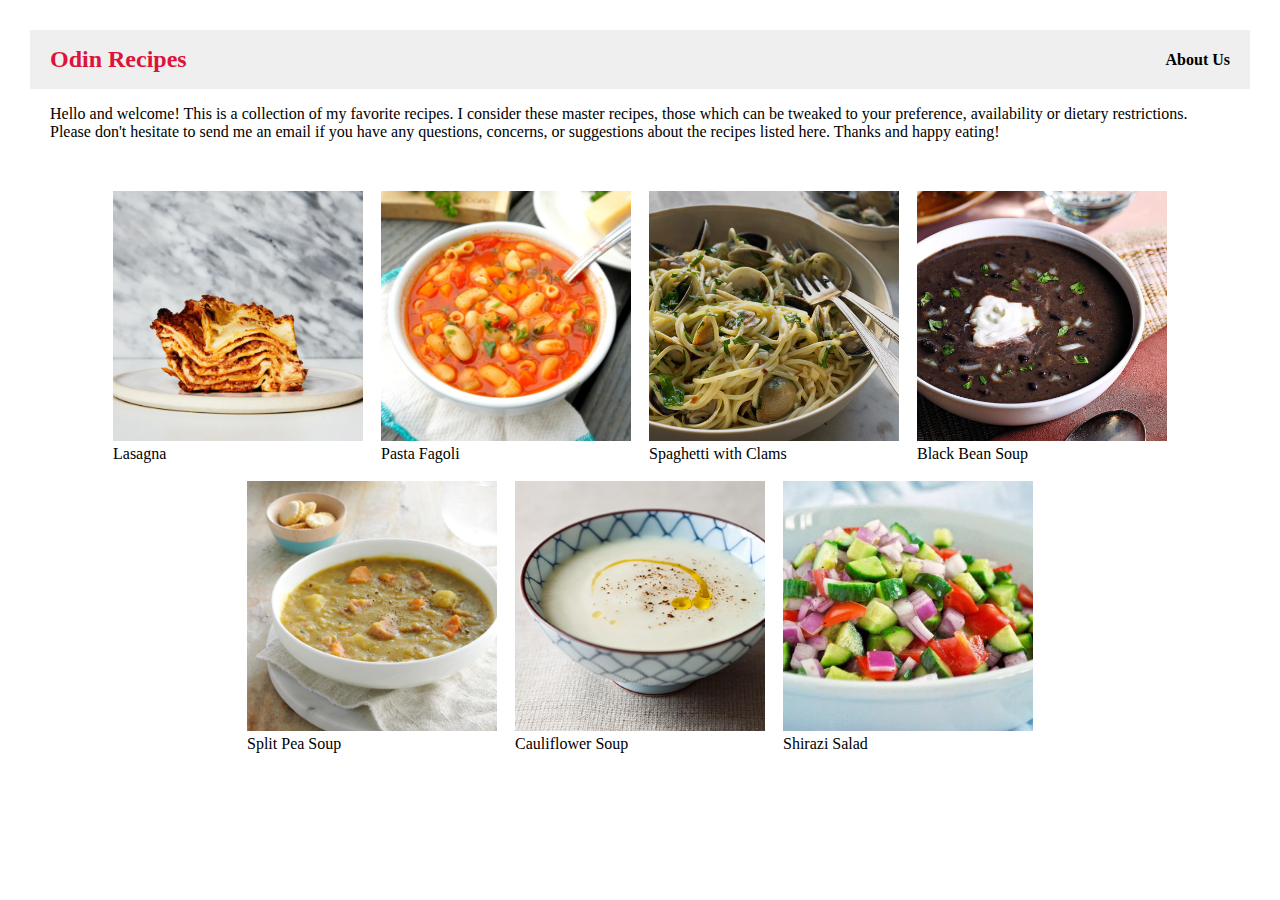
<file: index.html>
<!DOCTYPE html>
<html lang="en">
<head>
    <meta charset="UTF-8">
    <meta http-equiv="X-UA-Compatible" content="IE=edge">
    <meta name="viewport" content="width=device-width, initial-scale=1.0">
    <link rel="stylesheet" href="style.css">
    <title>Odin Recipes</title>
</head>
<body>
    <div class="title-bar">
        <a href="index.html"><h1>Odin Recipes</h1></a>
        <a href="about-us.html"><h2>About Us</h2></a>
    </div>
    <div class="body">
        <p>Hello and welcome! This is a collection of my favorite recipes. I consider these master recipes, those which can be tweaked to your preference, availability or dietary restrictions. Please don't hesitate to send me an <a href="mailto:shanedbutler@gmail.com">email</a> if you have any questions, concerns, or suggestions about the recipes listed here. Thanks and happy eating!</p>
        <br>
        <ul>
            <div class="cards">
                <li><a href="recipes/lasagna.html"><img src="assets/lasagna-square.webp"><br>Lasagna</a></li>
                <li><a href="recipes/pastafagoli.html"><img src="assets/pasta-fagioli-square.jpeg"><br>Pasta Fagoli</a></li>
                <li><a href="recipes/clampasta.html"><img src="assets/spaghetti-clams.png"><br>Spaghetti with Clams</a></li>
                <li><a href="recipes/black-bean-soup.html"><img src="assets/black-bean-soup.jpeg"><br>Black Bean Soup</a></li>
                <li><a href="recipes/split-pea-soup.html"><img src="assets/split-pea-soup.jpeg"><br>Split Pea Soup</a></li>
                <li><a href="recipes/cauliflower-soup.html"><img src="assets/cauliflower-soup.jpeg"><br>Cauliflower Soup</a></li>
                <li><a href="recipes/shirazi-salad.html"><img src="assets/salad-shirazi.webp"><br>Shirazi Salad</a></li>
            </div>
        </ul>
    </div>
</body>
</html>
</file>
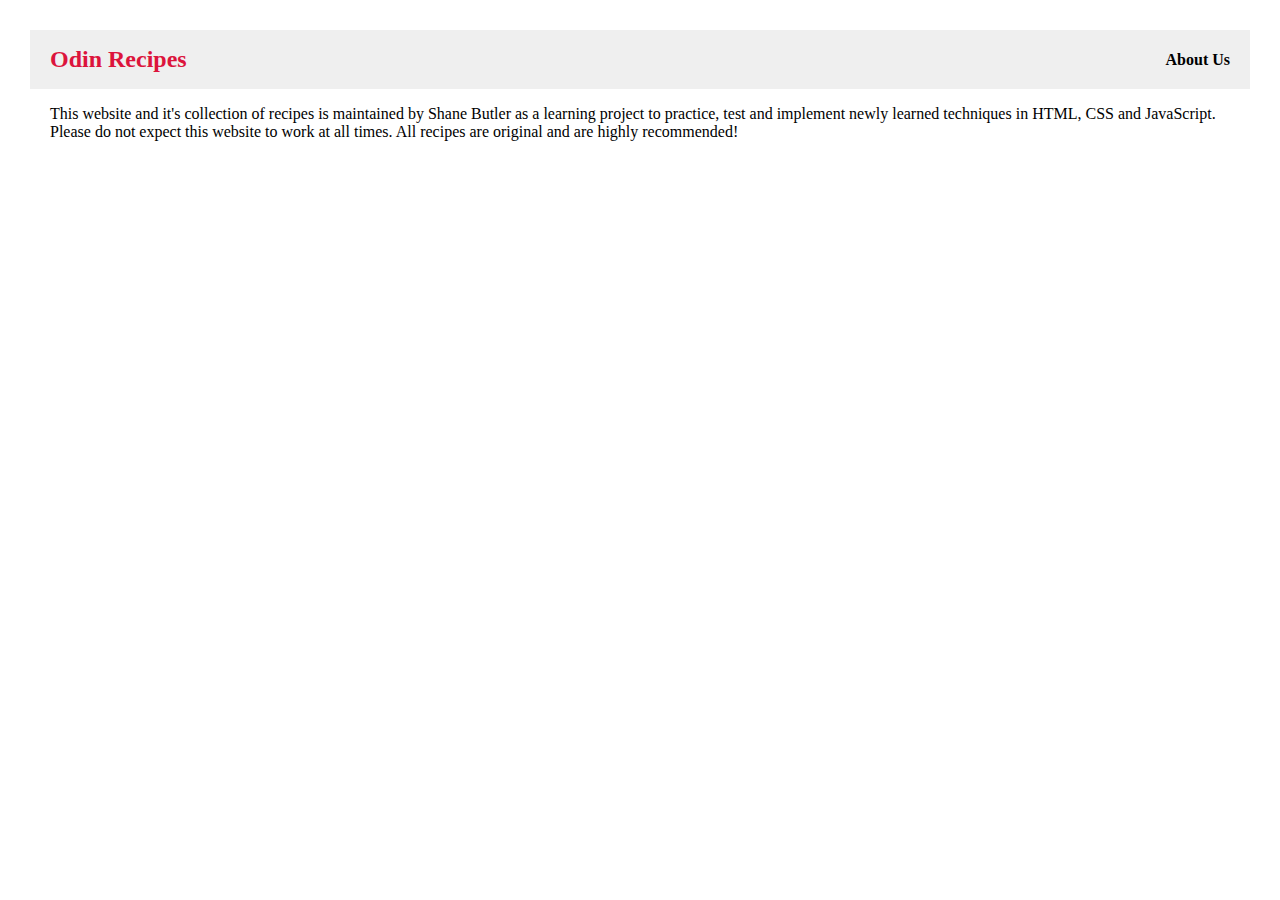
<file: about-us.html>
<!DOCTYPE html>
<html lang="en">
<head>
    <meta charset="UTF-8">
    <meta http-equiv="X-UA-Compatible" content="IE=edge">
    <meta name="viewport" content="width=device-width, initial-scale=1.0">
    <link rel="stylesheet" href="style.css">
    <title>Odin Recipes</title>
</head>
<body>
    <div class="title-bar">
        <a href="index.html"><h1>Odin Recipes</h1></a>
        <a href="about-us.html"><h2>About Us</h2></a>
    </div>
    <div class="body">
        <p>This website and it's collection of recipes is maintained by Shane Butler as a learning project to practice, test and implement newly learned techniques in HTML, CSS and JavaScript. Please do not expect this website to work at all times. All recipes are original and are highly recommended!</p>
        <br>
        <!-- <ul>
            <div class="cards">
                <li><a href="recipes/lasagna.html"><img src="assets/lasagna-square.webp"><br>Lasagna</a></li>
                <li><a href="recipes/pastafagoli.html"><img src="assets/pasta-fagioli-square.jpeg"><br>Pasta Fagoli</a></li>
                <li><a href="recipes/clampasta.html"><img src="assets/spaghetti-clams.png"><br>Spaghetti with Clams</a></li>
                <li><a href="recipes/black-bean-soup.html"><img src="assets/black-bean-soup.jpeg"><br>Black Bean Soup</a></li>
                <li><a href="recipes/split-pea-soup.html"><img src="assets/split-pea-soup.jpeg"><br>Split Pea Soup</a></li>
                <li><a href="recipes/cauliflower-soup.html"><img src="assets/cauliflower-soup.jpeg"><br>Cauliflower Soup</a></li>
            </div>
        </ul> -->
    </div>
</body>
</html>
</file>
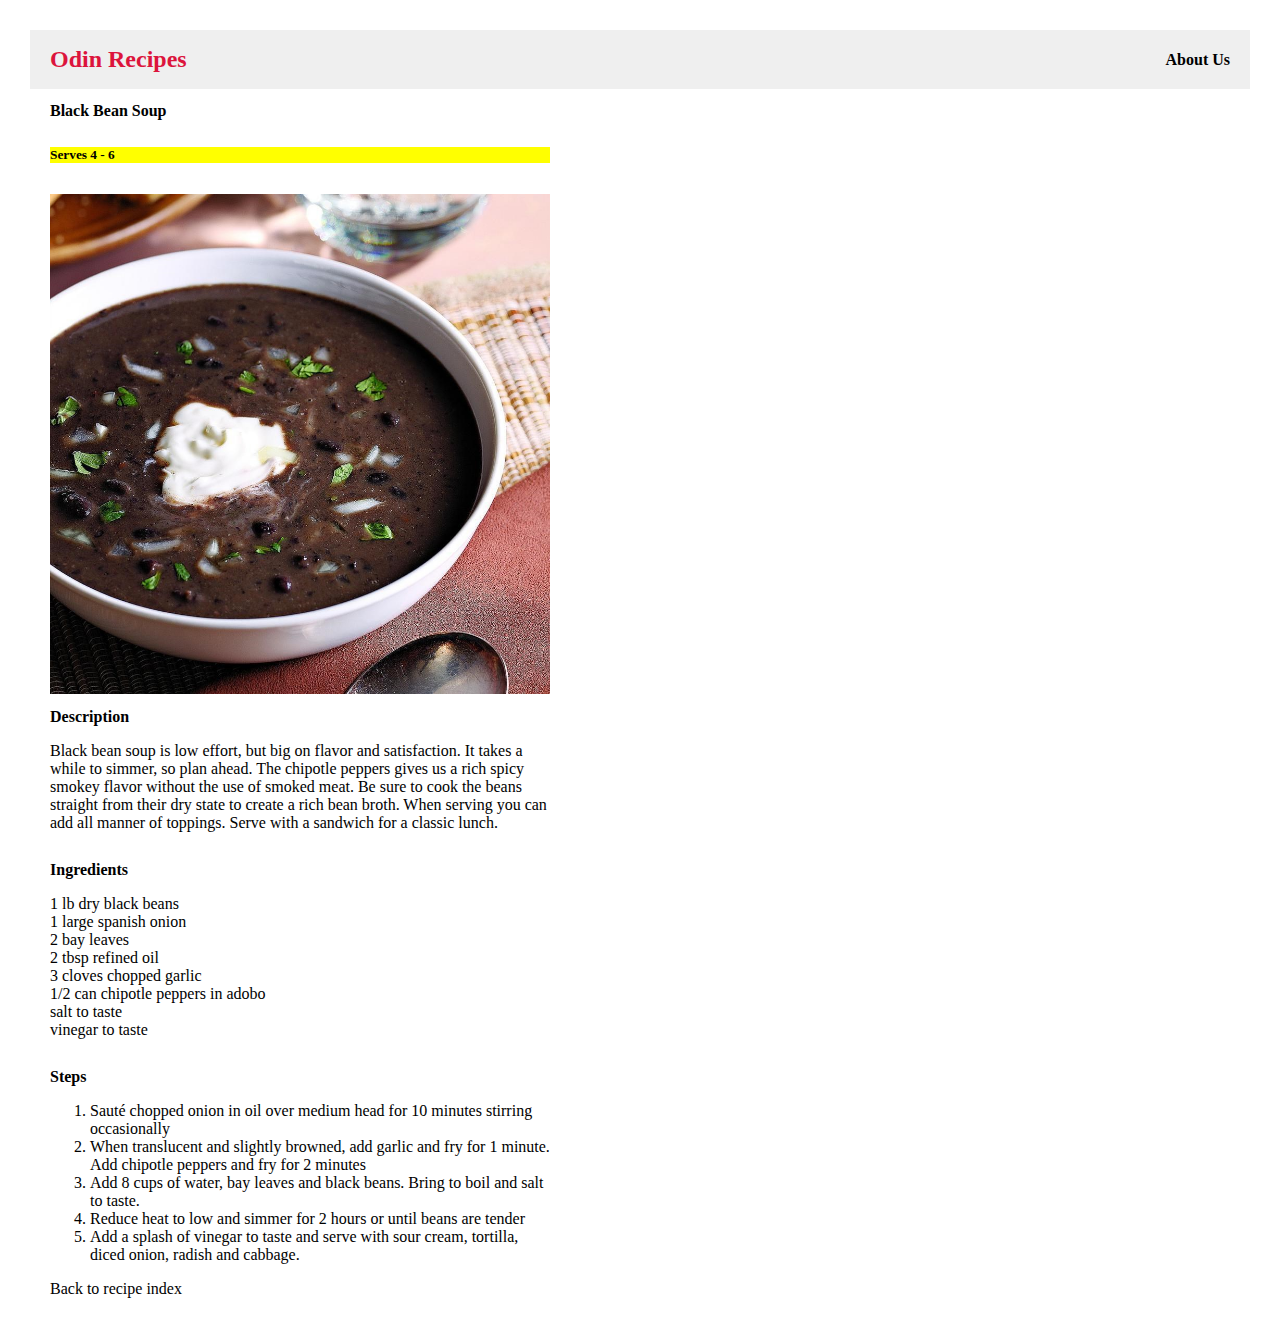
<file: recipes/black-bean-soup.html>
<!DOCTYPE html>
<html lang="en">
<head>
    <meta charset="UTF-8">
    <meta http-equiv="X-UA-Compatible" content="IE=edge">
    <meta name="viewport" content="width=device-width, initial-scale=1.0">
    <link rel="stylesheet" href="../style.css">
    <title>Black Bean Soup</title>
</head>
<body>
    <div class="title-bar">
        <a href="../index.html"><h1>Odin Recipes</h1></a>
        <a href="../about-us.html"><h2>About Us</h2></a>
    </div>
    <div class="recipe">
        <h2>Black Bean Soup</h2>
        <h3>Serves 4 - 6</h3>
        <br>
        <img src="../assets/black-bean-soup.jpeg">
        <div class="description">
            <h2>Description</h2>
            <p>Black bean soup is low effort, but big on flavor and satisfaction. It takes a while to simmer, so plan ahead. The chipotle peppers gives us a rich spicy smokey flavor without the use of smoked meat. Be sure to cook the beans straight from their dry state to create a rich bean broth. When serving you can add all manner of toppings. Serve with a sandwich for a classic lunch.</p>
            </div>
            <div class="ingredients">
            <h2>Ingredients</h2>
            <ul>
                <li>1 lb dry black beans</li>
                <li>1 large spanish onion</li>
                <li>2 bay leaves</li>
                <li>2 tbsp refined oil</li>
                <li>3 cloves chopped garlic</li>
                <li>1/2 can chipotle peppers in adobo</li>
                <li>salt to taste</li>
                <li>vinegar to taste</li>
            </ul>
        </div>
        <div class="steps">
            <h2>Steps</h2>
            <ol>
                <li>Sauté chopped onion in oil over medium head for 10 minutes stirring occasionally</li>
                <li>When translucent and slightly browned, add garlic and fry for 1 minute. Add chipotle peppers and fry for 2 minutes</li>
                <li>Add 8 cups of water, bay leaves and black beans. Bring to boil and salt to taste.</li>
                <li>Reduce heat to low and simmer for 2 hours or until beans are tender</li>
                <li>Add a splash of vinegar to taste and serve with sour cream, tortilla, diced onion, radish and cabbage.</li>
            </ol>
        </div>
        <a href="../index.html">Back to recipe index</a>
    </div>
</body>
</html>
</file>
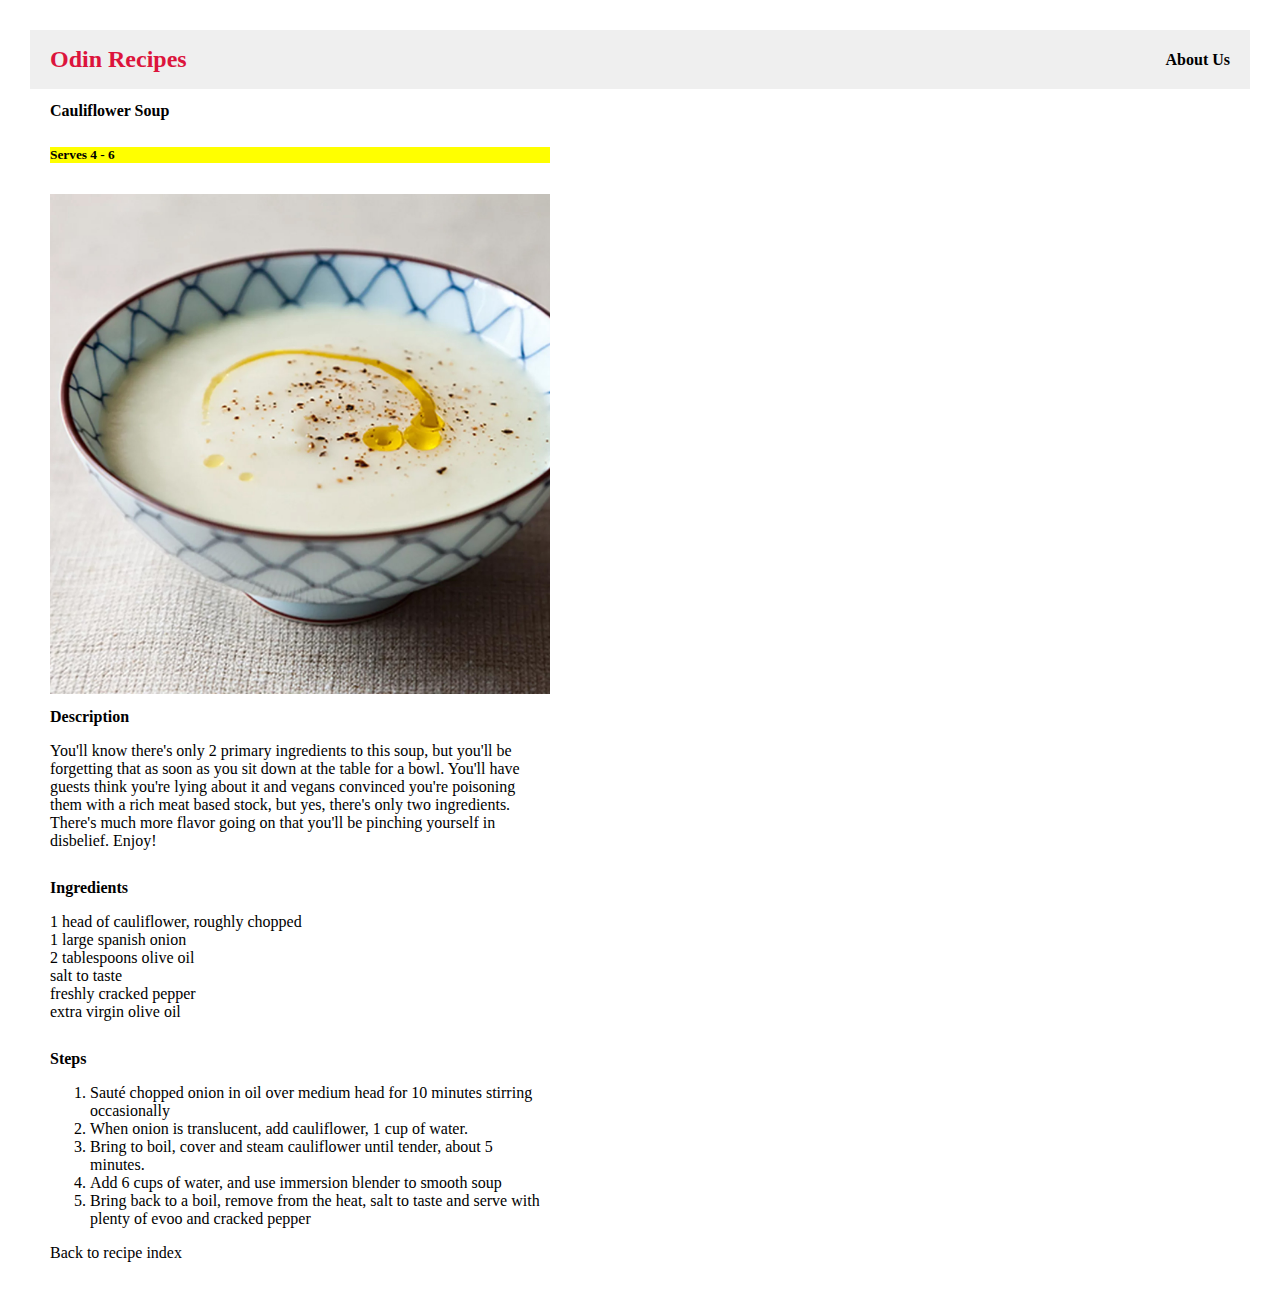
<file: recipes/cauliflower-soup.html>
<!DOCTYPE html>
<html lang="en">
<head>
    <meta charset="UTF-8">
    <meta http-equiv="X-UA-Compatible" content="IE=edge">
    <meta name="viewport" content="width=device-width, initial-scale=1.0">
    <link rel="stylesheet" href="../style.css">
    <title>Cauliflower Soup</title>
</head>
<body>
    <div class="title-bar">
        <a href="../index.html"><h1>Odin Recipes</h1></a>
        <a href="../about-us.html"><h2>About Us</h2></a>
    </div>
    <div class="recipe">
        <h2>Cauliflower Soup</h2>
        <h3>Serves 4 - 6</h3>
        <br>
        <img src="../assets/cauliflower-soup.jpeg">
        <div class="description">
            <h2>Description</h2>
            <p>You'll know there's only 2 primary ingredients to this soup, but you'll be forgetting that as soon as you sit down at the table for a bowl. You'll have guests think you're lying about it and vegans convinced you're poisoning them with a rich meat based stock, but yes, there's only two ingredients. There's much more flavor going on that you'll be pinching yourself in disbelief. Enjoy!</p>
            </div>
            <div class="ingredients">
            <h2>Ingredients</h2>
            <ul>
                <li>1 head of cauliflower, roughly chopped</li>
                <li>1 large spanish onion</li>
                <li>2 tablespoons olive oil</li>
                <li>salt to taste</li>
                <li>freshly cracked pepper</li>
                <li>extra virgin olive oil</li>
            </ul>
        </div>
        <div class="steps">
            <h2>Steps</h2>
            <ol>
                <li>Sauté chopped onion in oil over medium head for 10 minutes stirring occasionally</li>
                <li>When onion is translucent, add cauliflower, 1 cup of water.</li>
                <li>Bring to boil, cover and steam cauliflower until tender, about 5 minutes.</li>
                <li>Add 6 cups of water, and use immersion blender to smooth soup</li>
                <li>Bring back to a boil, remove from the heat, salt to taste and serve with plenty of evoo and cracked pepper</li>
            </ol>
        </div>
        <a href="../index.html">Back to recipe index</a>
    </div>
</body>
</html>
</file>
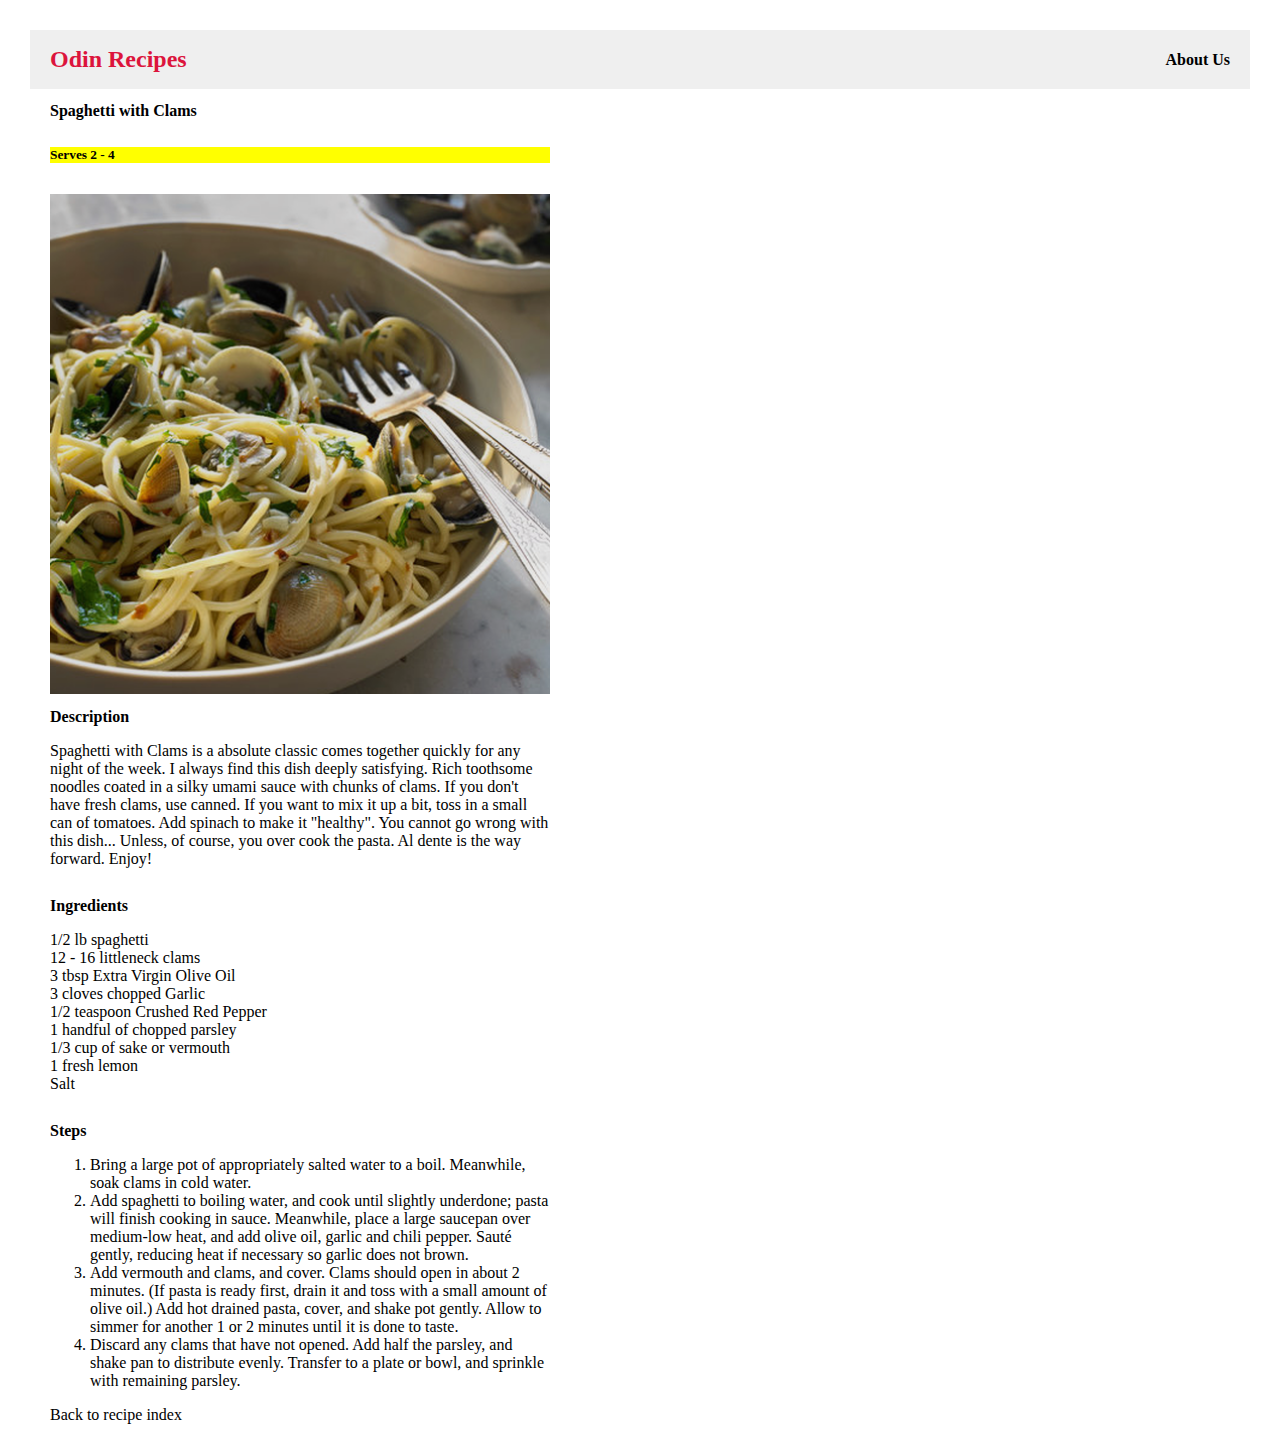
<file: recipes/clampasta.html>
<!DOCTYPE html>
<html lang="en">
<head>
    <meta charset="UTF-8">
    <meta http-equiv="X-UA-Compatible" content="IE=edge">
    <meta name="viewport" content="width=device-width, initial-scale=1.0">
    <link rel="stylesheet" href="../style.css">
    <title>Spaghetti with Clams</title>
</head>
<body>
    <div class="title-bar">
        <a href="../index.html"><h1>Odin Recipes</h1></a>
        <a href="../about-us.html"><h2>About Us</h2></a>
    </div>
    <div class="recipe">
        <h2>Spaghetti with Clams</h2>
        <h3>Serves 2 - 4</h3>
        <br>
        <img src="../assets/spaghetti-clams.png">
        <div class="description">
            <h2>Description</h2>
            <p>Spaghetti with Clams is a absolute classic comes together quickly for any night of the week. I always find this dish deeply satisfying. Rich toothsome noodles coated in a silky umami sauce with chunks of clams. If you don't have fresh clams, use canned. If you want to mix it up a bit, toss in a small can of tomatoes. Add spinach to make it "healthy". You cannot go wrong with this dish... Unless, of course, you over cook the pasta. Al dente is the way forward. Enjoy!</p>
            </div>
            <div class="ingredients">
            <h2>Ingredients</h2>
            <ul>
                <li>1/2 lb spaghetti</li>
                <li>12 - 16 littleneck clams</li>
                <li>3 tbsp Extra Virgin Olive Oil</li>
                <li>3 cloves chopped Garlic</li>
                <li>1/2 teaspoon Crushed Red Pepper</li>
                <li>1 handful of chopped parsley</li>
                <li>1/3 cup of sake or vermouth</li>
                <li>1 fresh lemon</li>
                <li>Salt</li>
            </ul>
        </div>
        <div class="steps">
            <h2>Steps</h2>
            <ol>
                <li>Bring a large pot of appropriately salted water to a boil. Meanwhile, soak clams in cold water.</li>
                <li>Add spaghetti to boiling water, and cook until slightly underdone; pasta will finish cooking in sauce. Meanwhile, place a large saucepan over medium-low heat, and add olive oil, garlic and chili pepper. Sauté gently, reducing heat if necessary so garlic does not brown.</li>
                <li>Add vermouth and clams, and cover. Clams should open in about 2 minutes. (If pasta is ready first, drain it and toss with a small amount of olive oil.) Add hot drained pasta, cover, and shake pot gently. Allow to simmer for another 1 or 2 minutes until it is done to taste.</li>
                <li>Discard any clams that have not opened. Add half the parsley, and shake pan to distribute evenly. Transfer to a plate or bowl, and sprinkle with remaining parsley.</li>
            </ol>
        </div>
        <a href="../index.html">Back to recipe index</a>
        </div>
</body>
</html>
</file>
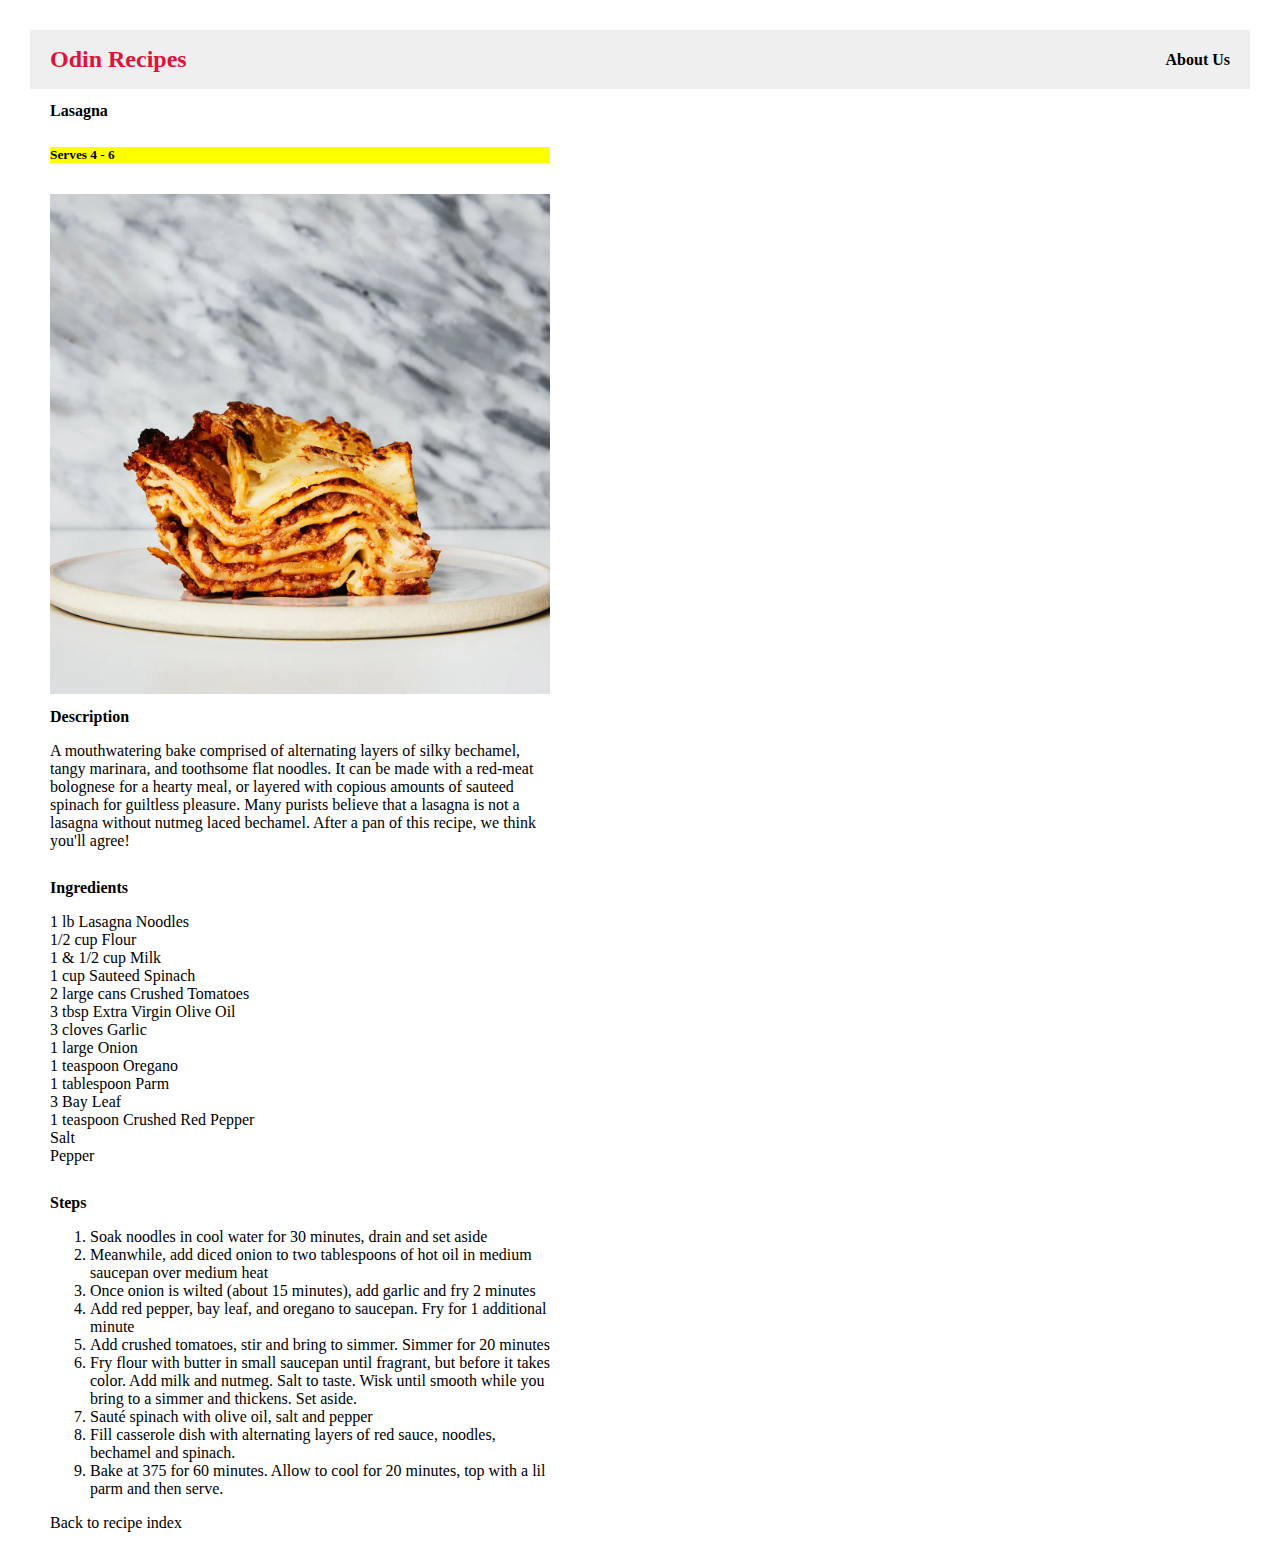
<file: recipes/lasagna.html>
<!DOCTYPE html>
<html lang="en">
<head>
    <meta charset="UTF-8">
    <meta http-equiv="X-UA-Compatible" content="IE=edge">
    <meta name="viewport" content="width=device-width, initial-scale=1.0">
    <link rel="stylesheet" href="../style.css">
    <title>Lasagna</title>
</head>
<body>
    <div class="title-bar">
        <a href="../index.html"><h1>Odin Recipes</h1></a>
        <a href="../about-us.html"><h2>About Us</h2></a>
    </div>
    <div class="recipe">
        <h2>Lasagna</h2>
        <h3>Serves 4 - 6</h3>
        <br>
        <img src="../assets/lasagna-square.webp">
        <div class="description">
            <h2>Description</h2>
            <p>A mouthwatering bake comprised of alternating layers of silky bechamel, tangy marinara, and toothsome flat noodles. It can be made with a red-meat bolognese for a hearty meal, or layered with copious amounts of sauteed spinach for guiltless pleasure. Many purists believe that a lasagna is not a lasagna without nutmeg laced bechamel. After a pan of this recipe, we think you'll agree!</p>
            </div>
            <div class="ingredients">
            <h2>Ingredients</h2>
            <ul>
                <li>1 lb Lasagna Noodles</li>
                <li>1/2 cup Flour</li>
                <li>1 & 1/2 cup Milk</li>
                <li>1 cup Sauteed Spinach</li>
                <li>2 large cans Crushed Tomatoes</li>
                <li>3 tbsp Extra Virgin Olive Oil</li>
                <li>3 cloves Garlic</li>
                <li>1 large Onion</li>
                <li>1 teaspoon Oregano</li>
                <li>1 tablespoon Parm</li>
                <li>3 Bay Leaf</li>
                <li>1 teaspoon Crushed Red Pepper</li>
                <li>Salt</li>
                <li>Pepper</li>
            </ul>
        </div>
        <div class="steps">
            <h2>Steps</h2>
            <ol>
                <li>Soak noodles in cool water for 30 minutes, drain and set aside</li>
                <li>Meanwhile, add diced onion to two tablespoons of hot oil in medium saucepan over medium heat</li>
                <li>Once onion is wilted (about 15 minutes), add garlic and fry 2 minutes</li>
                <li>Add red pepper, bay leaf, and oregano to saucepan. Fry for 1 additional minute</li>
                <li>Add crushed tomatoes, stir and bring to simmer. Simmer for 20 minutes</li>
                <li>Fry flour with butter in small saucepan until fragrant, but before it takes color. Add milk and nutmeg. Salt to taste. Wisk until smooth while you bring to a simmer and thickens. Set aside.</li>
                <li>Sauté spinach with olive oil, salt and pepper</li>
                <li>Fill casserole dish with alternating layers of red sauce, noodles, bechamel and spinach.</li>
                <li>Bake at 375 for 60 minutes. Allow to cool for 20 minutes, top with a lil parm and then serve.</li>
            </ol>
        </div>
        <a href="../index.html">Back to recipe index</a>
    </div>
</body>
</html>
</file>
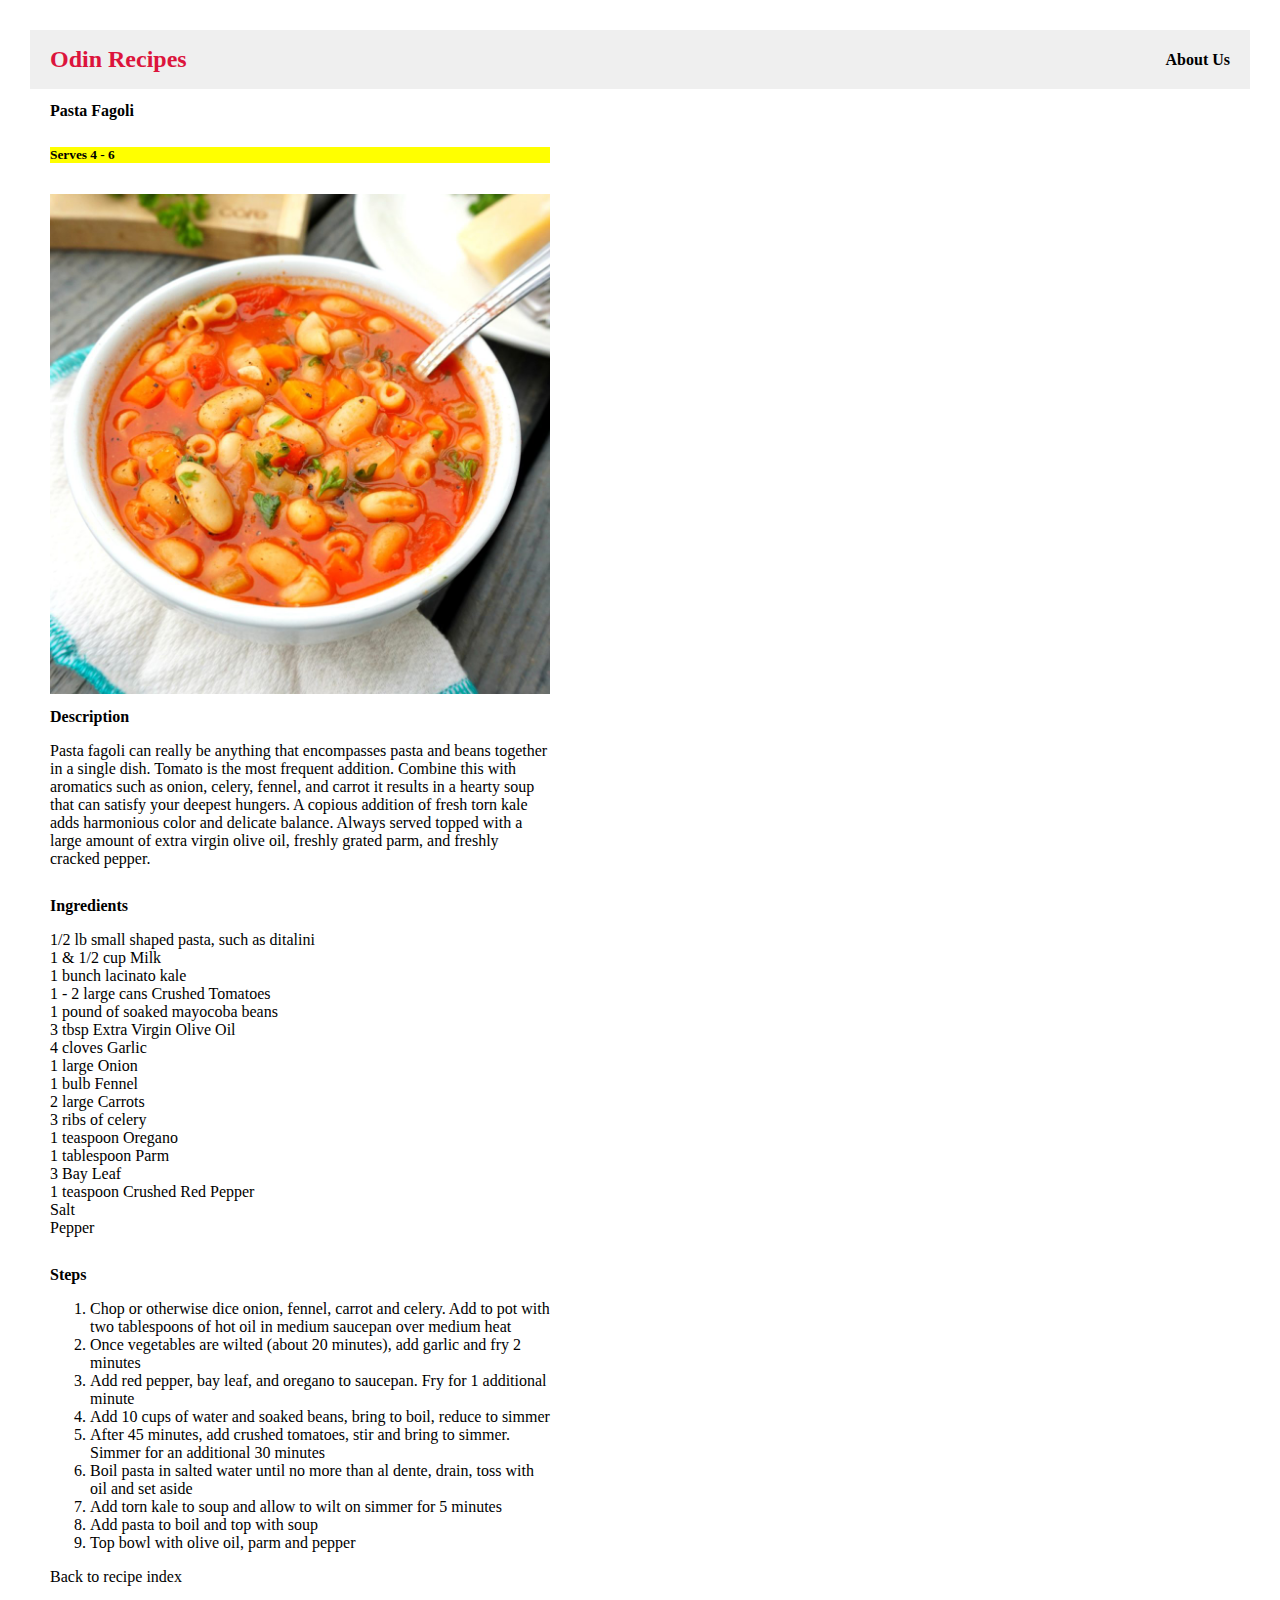
<file: recipes/pastafagoli.html>
<!DOCTYPE html>
<html lang="en">
<head>
    <meta charset="UTF-8">
    <meta http-equiv="X-UA-Compatible" content="IE=edge">
    <meta name="viewport" content="width=device-width, initial-scale=1.0">
    <link rel="stylesheet" href="../style.css">
    <title>Pasta Fagioli</title>
</head>
<body>
    <div class="title-bar">
        <a href="../index.html"><h1>Odin Recipes</h1></a>
        <a href="../about-us.html"><h2>About Us</h2></a>
    </div>
    <div class="recipe">
        <h2>Pasta Fagoli</h2>
        <h3>Serves 4 - 6</h3>
        <br>
        <img src="../assets/pasta-fagioli-square.jpeg">
        <div class="description">
            <h2>Description</h2>
            <p>Pasta fagoli can really be anything that encompasses pasta and beans together in a single dish. Tomato is the most frequent addition. Combine this with aromatics such as onion, celery, fennel, and carrot it results in a hearty soup that can satisfy your deepest hungers. A copious addition of fresh torn kale adds harmonious color and delicate balance. Always served topped with a large amount of extra virgin olive oil, freshly grated parm, and freshly cracked pepper.</p>
            </div>
            <div class="ingredients">
            <h2>Ingredients</h2>
            <ul>
                <li>1/2 lb small shaped pasta, such as ditalini</li>
                <li>1 & 1/2 cup Milk</li>
                <li>1 bunch lacinato kale</li>
                <li>1 - 2 large cans Crushed Tomatoes</li>
                <li>1 pound of soaked mayocoba beans</li>
                <li>3 tbsp Extra Virgin Olive Oil</li>
                <li>4 cloves Garlic</li>
                <li>1 large Onion</li>
                <li>1 bulb Fennel</li>
                <li>2 large Carrots</li>
                <li>3 ribs of celery</li>
                <li>1 teaspoon Oregano</li>
                <li>1 tablespoon Parm</li>
                <li>3 Bay Leaf</li>
                <li>1 teaspoon Crushed Red Pepper</li>
                <li>Salt</li>
                <li>Pepper</li>
            </ul>
        </div>
        <div class="steps">
            <h2>Steps</h2>
            <ol>
                <li>Chop or otherwise dice onion, fennel, carrot and celery. Add to pot with two tablespoons of hot oil in medium saucepan over medium heat</li>
                <li>Once vegetables are wilted (about 20 minutes), add garlic and fry 2 minutes</li>
                <li>Add red pepper, bay leaf, and oregano to saucepan. Fry for 1 additional minute</li>
                <li>Add 10 cups of water and soaked beans, bring to boil, reduce to simmer</li>
                <li>After 45 minutes, add crushed tomatoes, stir and bring to simmer. Simmer for an additional 30 minutes</li>
                <li>Boil pasta in salted water until no more than al dente, drain, toss with oil and set aside</li>
                <li>Add torn kale to soup and allow to wilt on simmer for 5 minutes</li>
                <li>Add pasta to boil and top with soup</li>
                <li>Top bowl with olive oil, parm and pepper</li>
            </ol>
        </div>
        <a href="../index.html">Back to recipe index</a>
    </div>
</body>
</html>
</file>
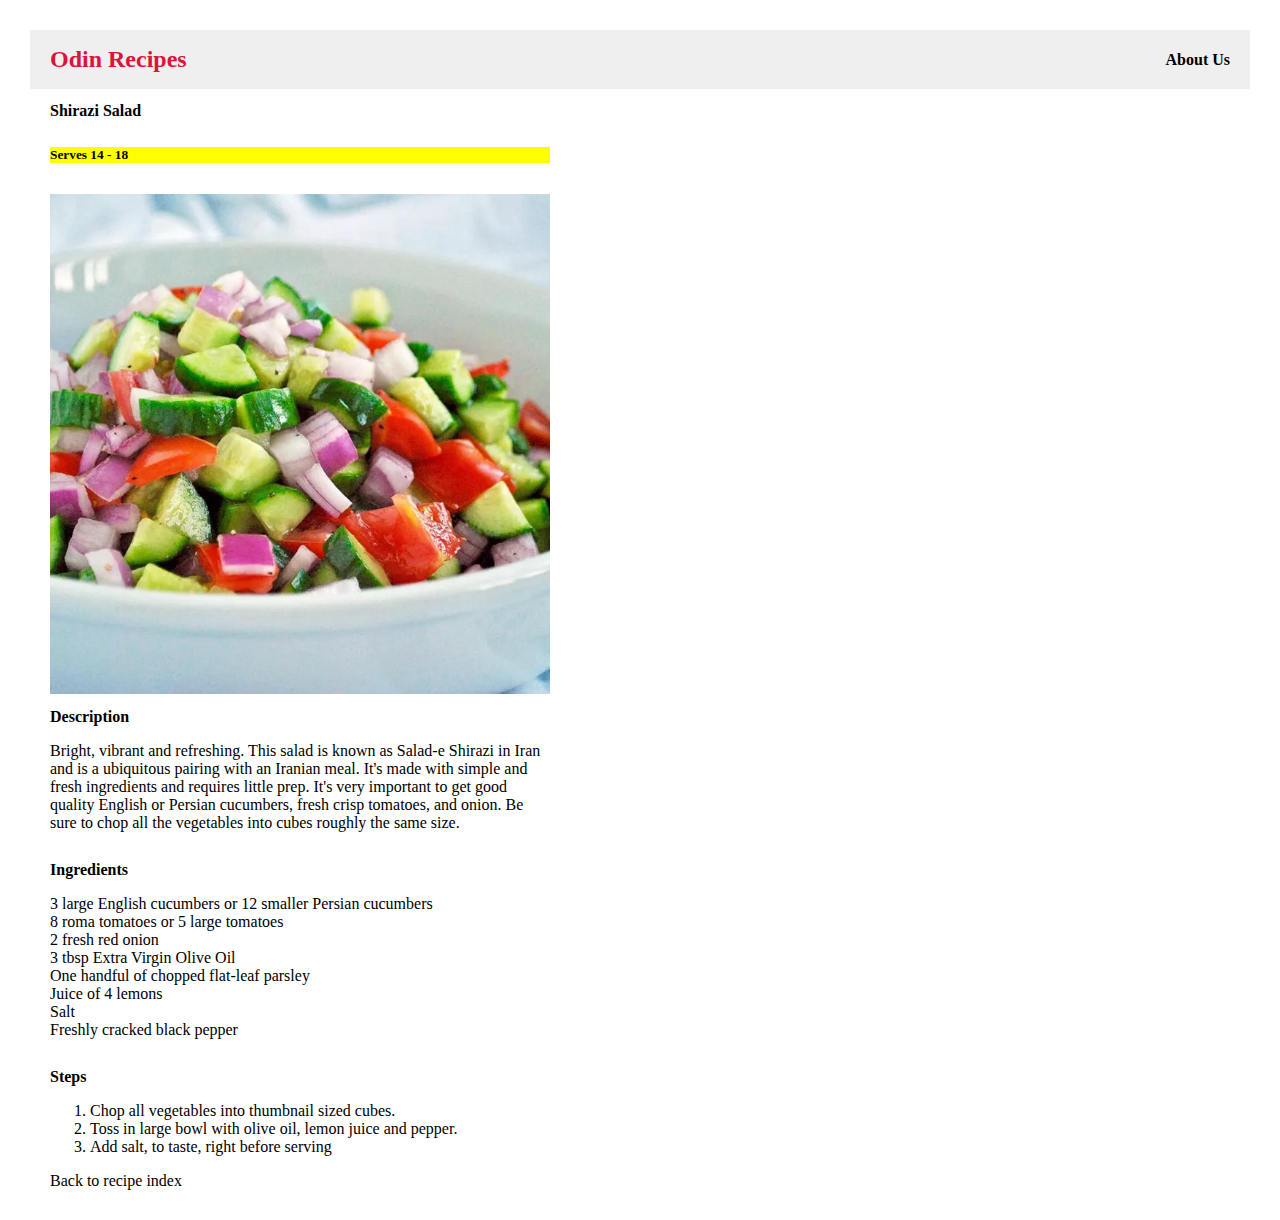
<file: recipes/shirazi-salad.html>
<!DOCTYPE html>
<html lang="en">
<head>
    <meta charset="UTF-8">
    <meta http-equiv="X-UA-Compatible" content="IE=edge">
    <meta name="viewport" content="width=device-width, initial-scale=1.0">
    <link rel="stylesheet" href="../style.css">
    <title>Shirazi Salad</title>
</head>
<body>
    <div class="title-bar">
        <a href="../index.html"><h1>Odin Recipes</h1></a>
        <a href="../about-us.html"><h2>About Us</h2></a>
    </div>
    <div class="recipe">
        <h2>Shirazi Salad</h2>
        <h3>Serves 14 - 18</h3>
        <br>
        <img src="../assets/salad-shirazi.webp">
        <div class="description">
            <h2>Description</h2>
            <p>Bright, vibrant and refreshing. This salad is known as Salad-e Shirazi in Iran and is a ubiquitous pairing with an Iranian meal. It's made with simple and fresh ingredients and requires little prep. It's very important to get good quality English or Persian cucumbers, fresh crisp tomatoes, and onion. Be sure to chop all the vegetables into cubes roughly the same size.</p>
            </div>
            <div class="ingredients">
            <h2>Ingredients</h2>
            <ul>
                <li>3 large English cucumbers or 12 smaller Persian cucumbers</li>
                <li>8 roma tomatoes or 5 large tomatoes</li>
                <li>2 fresh red onion</li>
                <li>3 tbsp Extra Virgin Olive Oil</li>
                <li>One handful of chopped flat-leaf parsley</li>
                <li>Juice of 4 lemons</li>
                <li>Salt</li>
                <li>Freshly cracked black pepper</li>
            </ul>
        </div>
        <div class="steps">
            <h2>Steps</h2>
            <ol>
                <li>Chop all vegetables into thumbnail sized cubes.</li>
                <li>Toss in large bowl with olive oil, lemon juice and pepper.</li>
                <li>Add salt, to taste, right before serving</li>
            </ol>
        </div>
        <a href="../index.html">Back to recipe index</a>
    </div>
</body>
</html>
</file>
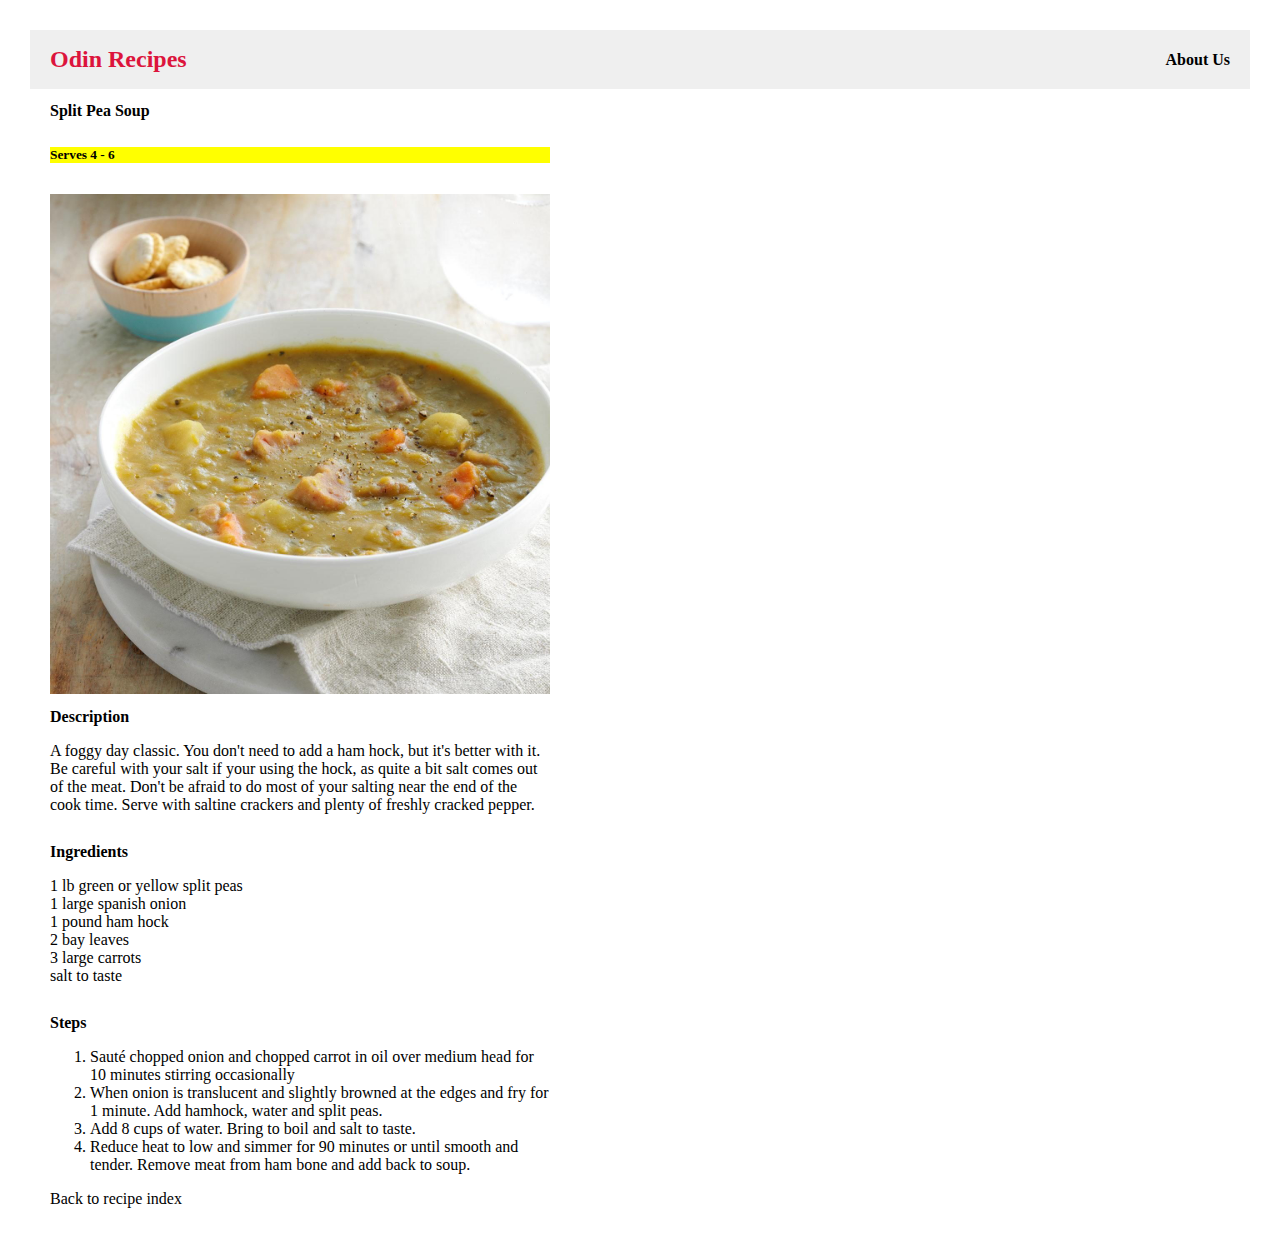
<file: recipes/split-pea-soup.html>
<!DOCTYPE html>
<html lang="en">
<head>
    <meta charset="UTF-8">
    <meta http-equiv="X-UA-Compatible" content="IE=edge">
    <meta name="viewport" content="width=device-width, initial-scale=1.0">
    <link rel="stylesheet" href="../style.css">
    <title>Split Pea Soup</title>
</head>
<body>
    <div class="title-bar">
        <a href="../index.html"><h1>Odin Recipes</h1></a>
        <a href="../about-us.html"><h2>About Us</h2></a>
    </div>
    <div class="recipe">
        <h2>Split Pea Soup</h2>
        <h3>Serves 4 - 6</h3>
        <br>
        <img src="../assets/split-pea-soup.jpeg">
        <div class="description">
            <h2>Description</h2>
            <p>A foggy day classic. You don't need to add a ham hock, but it's better with it. Be careful with your salt if your using the hock, as quite a bit salt comes out of the meat. Don't be afraid to do most of your salting near the end of the cook time. Serve with saltine crackers and plenty of freshly cracked pepper.</p>
            </div>
            <div class="ingredients">
            <h2>Ingredients</h2>
            <ul>
                <li>1 lb green or yellow split peas</li>
                <li>1 large spanish onion</li>
                <li>1 pound ham hock</li>
                <li>2 bay leaves</li>
                <li>3 large carrots</li>
                <li>salt to taste</li>
            </ul>
        </div>
        <div class="steps">
            <h2>Steps</h2>
            <ol>
                <li>Sauté chopped onion and chopped carrot in oil over medium head for 10 minutes stirring occasionally</li>
                <li>When onion is translucent and slightly browned at the edges and fry for 1 minute. Add hamhock, water and split peas.</li>
                <li>Add 8 cups of water. Bring to boil and salt to taste.</li>
                <li>Reduce heat to low and simmer for 90 minutes or until smooth and tender. Remove meat from ham bone and add back to soup.</li>
            </ol>
        </div>
        <a href="../index.html">Back to recipe index</a>
    </div>
</body>
</html>
</file>
<file: style.css>
body {
    font-family: Georgia, 'Times New Roman', Times, serif;
    margin: 30px 30px 30px 30px;
}
h1 {
    font-size: x-large;
    color:crimson
}
h2 {
    font-size: medium;
}
h3 {
    font-size: smaller;
    background-color: yellow;
}

.cards li,
ul {
  list-style: none;
  padding: 0px;
}

.cards img {
  width: 250px;
}

a {
  text-decoration: none;
}

/* unvisited link */
a:link {
    color: black;
  }

  a:visited {
    color: black;
  }
  
  /* mouse over link */
  a:hover {
    color: crimson;
  }
  
  .cards {
    display: flex;
    justify-content: center;
    flex-wrap: wrap;
    gap: 18px;
  }

  .recipe {
    display: flex;
    flex-direction: column;
    max-width: 500px;
  }

  .recipe img {
    height: auto;
    max-width: 100%;
  }

  .title-bar {
    display: flex;
    justify-content: space-between;
    align-items: center;
    background-color: rgb(239, 239, 239);
    padding: 0px 20px 0px 20px;
  }

  .body,
  .recipe {
    padding: 0px 20px 0px 20px;
  }
</file>
